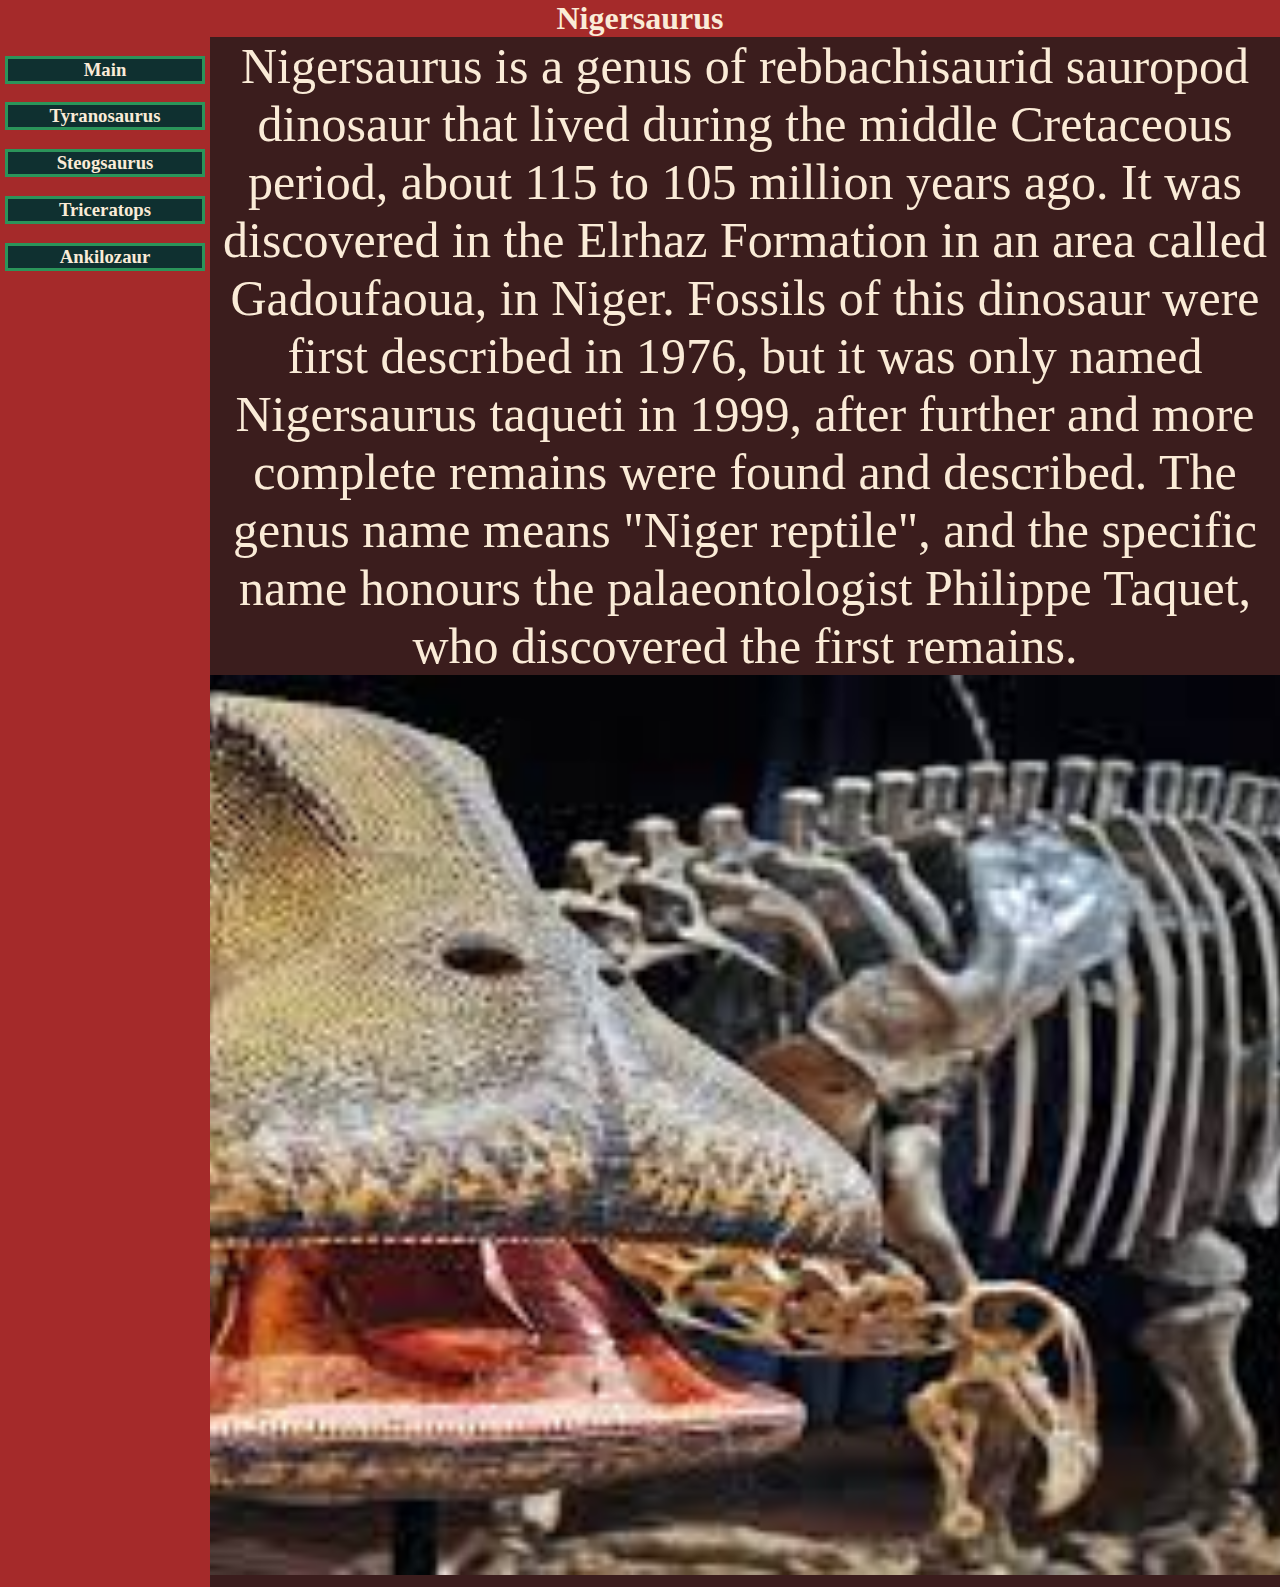
<file: nigersaurus.html>
<!DOCTYPE html>
<html lang="en">
    <head>
        <link href="stylesheet.css" rel="stylesheet">
    </head>
    <body>
        <h1 class="title">Nigersaurus</h1>
        <main>
            <div class="columns">
                <div class="leftside">
                    <div >
                        <a href="index.html"><h3>Main</h3></a>
                        <a href="Tyranosaurus.html"><h3>Tyranosaurus</h3>
                        <h3><a>Steogsaurus</a></h3>
                        <h3><a>Triceratops</a></h3>
                        <h3><a>Ankilozaur</a></h3>
                    </div>
                </div>
                <div class="middle">
                    <p >Nigersaurus is a genus of rebbachisaurid sauropod dinosaur that lived during the middle Cretaceous period, about 115 to 105 million years ago. It was discovered in the Elrhaz Formation in an area called Gadoufaoua, in Niger. Fossils of this dinosaur were first described in 1976, but it was only named Nigersaurus taqueti in 1999, after further and more complete remains were found and described. The genus name means "Niger reptile", and the specific name honours the palaeontologist Philippe Taquet, who discovered the first remains.</p>
                    <div class="imgsize"><img src="[data-uri]"></div>
                </div>
                <div class="column">

                </div>
            </div>
        </main>
    </body>
</html>
</file>
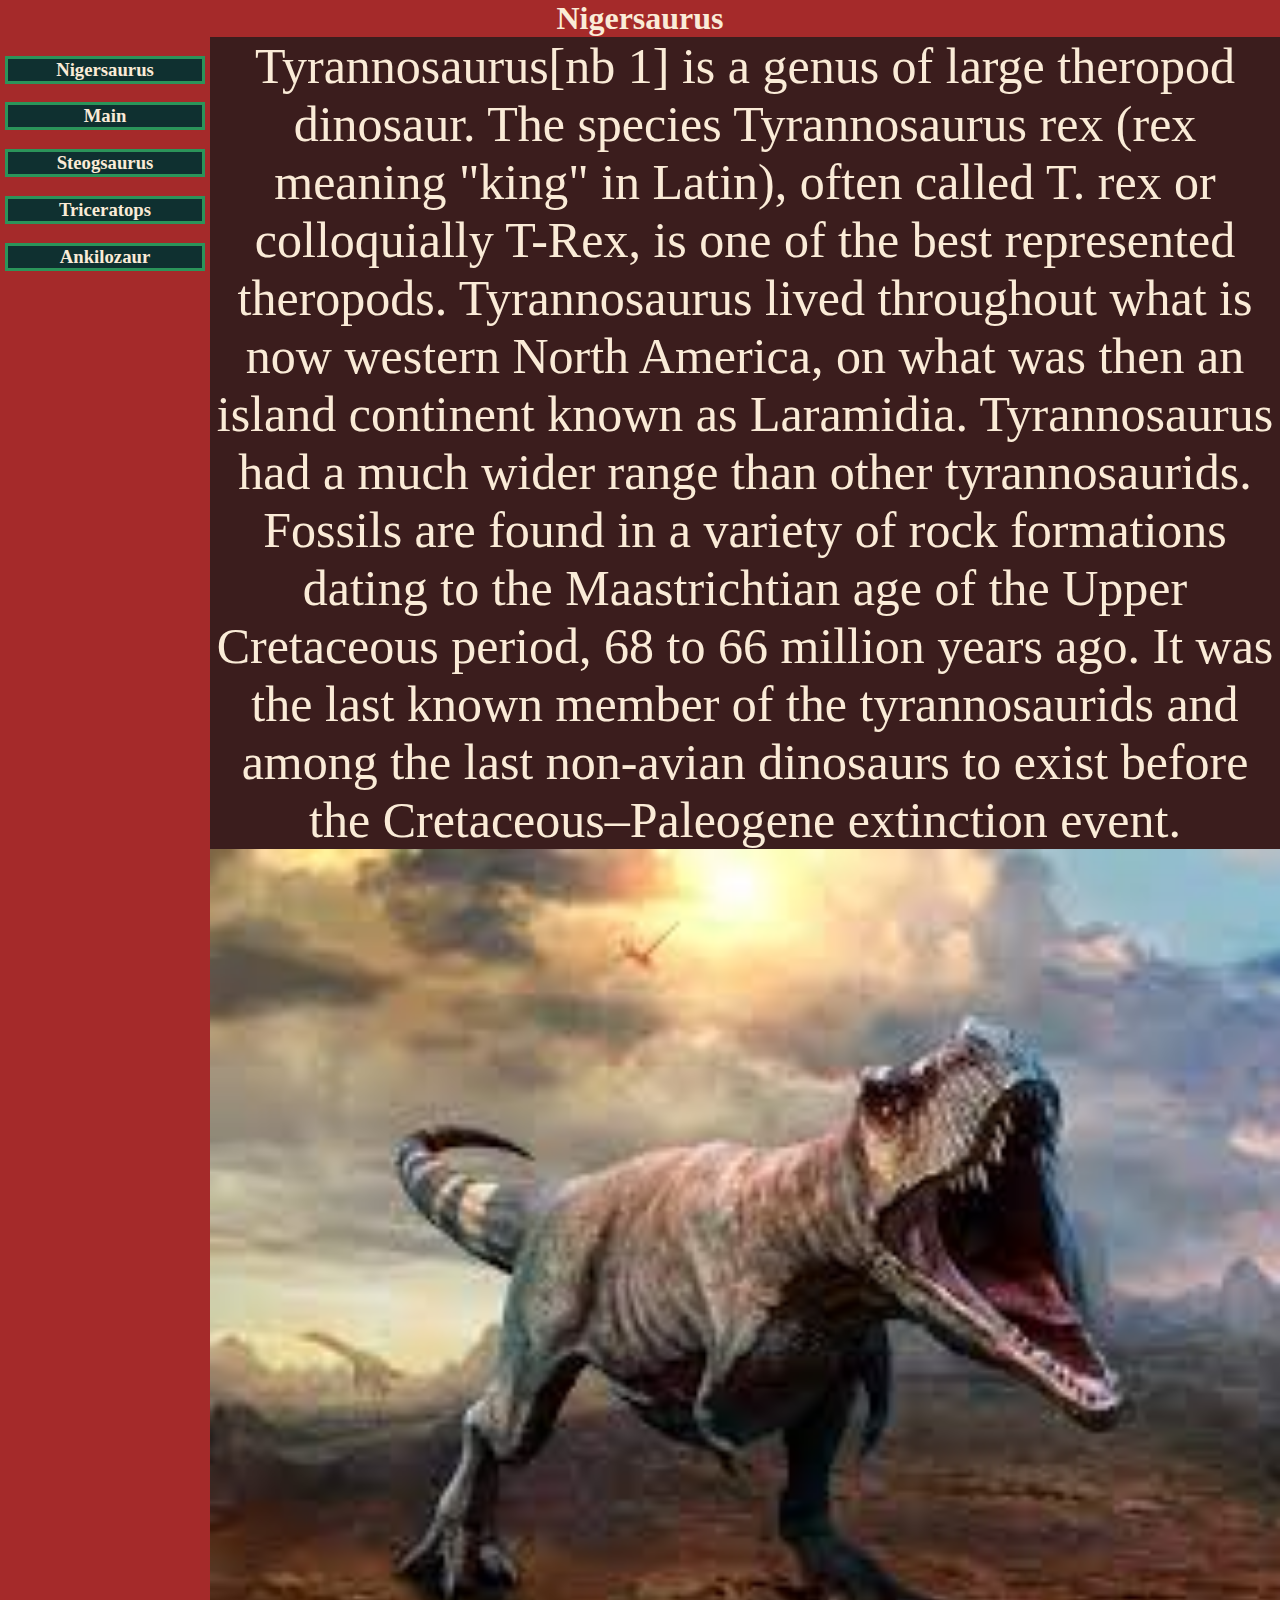
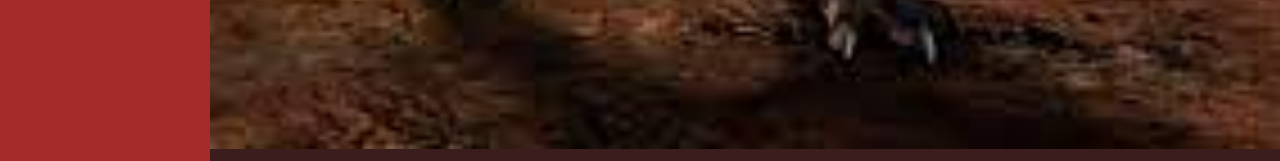
<file: Tyranosaurus.html>
<!DOCTYPE html>
<html lang="en">
    <head>
        <link href="stylesheet.css" rel="stylesheet">
    </head>
    <body>
        <h1 class="title">Nigersaurus</h1>
        <main>
            <div class="columns">
                <div class="leftside">
                    <div >
                        <a href="nigersaurus.html"><h3>Nigersaurus</h3></a>
                        <a href="index.html"><h3>Main</h3></a>
                        <h3><a>Steogsaurus</a></h3>
                        <h3><a>Triceratops</a></h3>
                        <h3><a>Ankilozaur</a></h3>
                    </div>
                </div>
                <div class="middle">
                    <p >Tyrannosaurus[nb 1] is a genus of large theropod dinosaur. The species Tyrannosaurus rex (rex meaning "king" in Latin), often called T. rex or colloquially T-Rex, is one of the best represented theropods. Tyrannosaurus lived throughout what is now western North America, on what was then an island continent known as Laramidia. Tyrannosaurus had a much wider range than other tyrannosaurids. Fossils are found in a variety of rock formations dating to the Maastrichtian age of the Upper Cretaceous period, 68 to 66 million years ago. It was the last known member of the tyrannosaurids and among the last non-avian dinosaurs to exist before the Cretaceous–Paleogene extinction event.</p>
                    <div class="imgsize"><img src="[data-uri]"></div>
                </div>
                <div class="column">

                </div>
            </div>
        </main>
    </body>
</html>
</file>
<file: stylesheet.css>
.title{
    text-align:center;
    background-color:brown;
    margin:0;
}
html{
    background-color:brown
}
 body{
    margin:0px;
    color:antiquewhite;
    background-color:rgb(59, 29, 29);
 }

 .columns{
    display:flex;
    height:100%;
 }

 h3{
    border:rgb(43, 148, 90) solid 3px;
    background-color: rgb(15, 48, 48);
    text-align:center;
 }

 a{
    color:antiquewhite;
    color: inherit;  
    text-decoration: inherit; 
 }

 .leftside{
    width:200px;
    min-width: 200px;
    background-color:brown;
    color:antiquewhite;
    padding: 0 5px;
    min-height: 100%;
    height:100vh;
    margin:0;
 }

.imgsize{
    background-color:rgb(59, 29, 29);

    margin:0 auto;
}

img{
     object-fit: cover; 
    width: 100%;
    height: 900px;
}

 p{
    margin:0;
 }

 .middle{
    text-align:center;
    font-size:50px;
    margin:0 auto;
    height: 100vh;
    
 }
</file>
